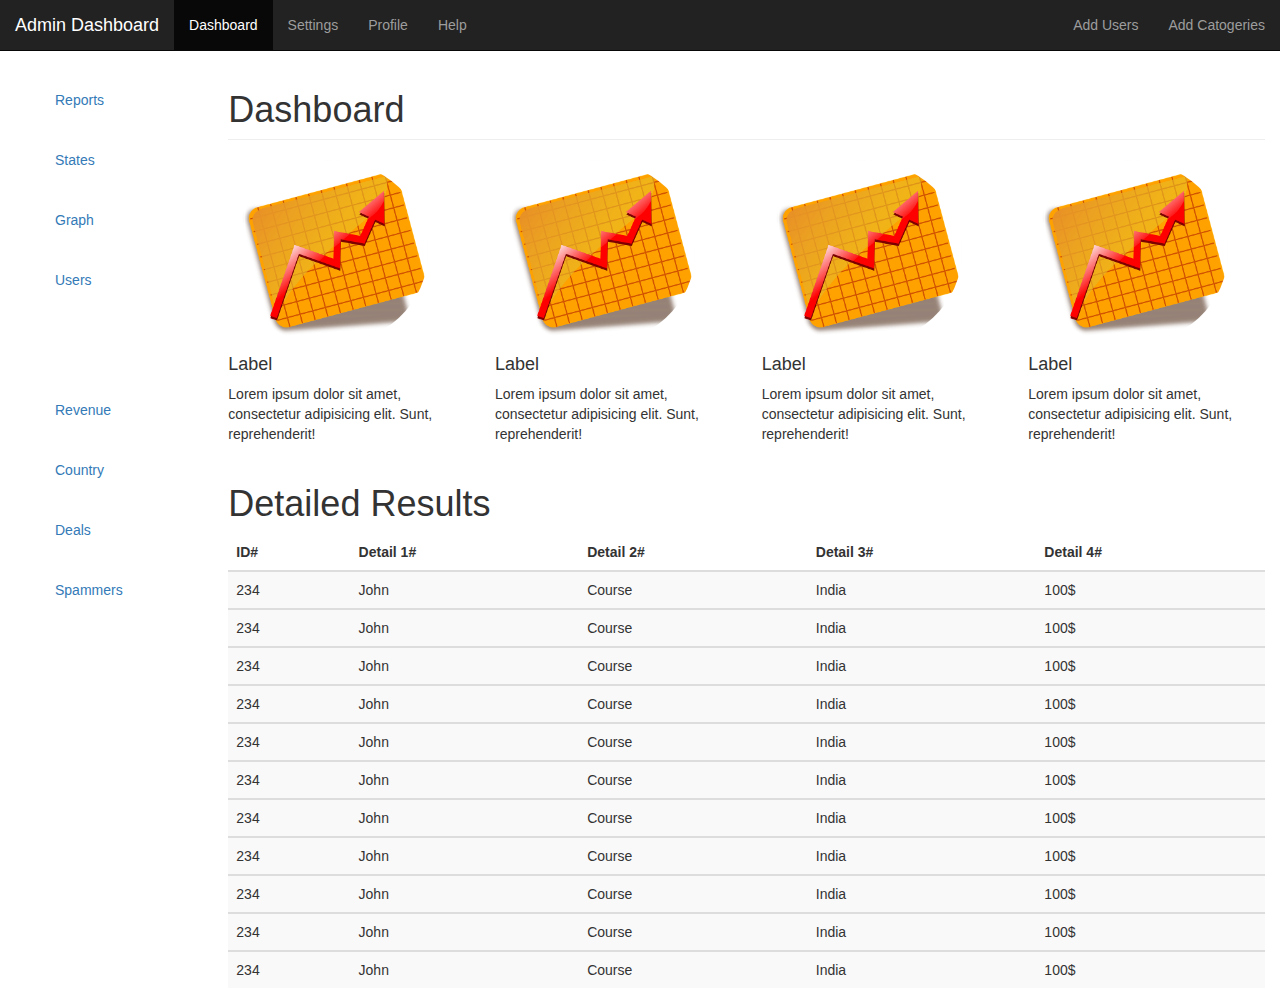
<file: Admin Dashboard/html/index.html>
<!DOCTYPE html>
<html lang="en">

<head>
	<meta charset="utf-8">
	<meta name="viewport" content="width=device-width, initial-scale=1.0">
	<link rel="stylesheet" media="screen" href="https://cdnjs.cloudflare.com/ajax/libs/twitter-bootstrap/3.3.5/css/bootstrap.min.css">

	<title>Admin Dashboard</title>

    <link rel="stylesheet" href="../css/admin.css">
    <link rel="stylesheet" href="https://maxcdn.bootstrapcdn.com/font-awesome/4.7.0/css/font-awesome.min.css">
	

</head>

<body>

<!--	navbar starts here-->
    <nav class="navbar navbar-inverse navbar-fixed-top">
  <div class="container-fluid">
    <!-- Brand and toggle get grouped for better mobile display -->
    <div class="navbar-header">
      <button type="button" class="navbar-toggle collapsed" data-toggle="collapse" data-target="#bs-example-navbar-collapse-1" aria-expanded="false">
        <span class="sr-only">Toggle navigation</span>
        <span class="icon-bar"></span>
        <span class="icon-bar"></span>
        <span class="icon-bar"></span>
      </button>
      <a class="navbar-brand" href="#"><i class="fas fa-tachometer-alt"></i>Admin Dashboard</a>
    </div>

    <!-- Collect the nav links, forms, and other content for toggling -->
    <div class="collapse navbar-collapse" id="bs-example-navbar-collapse-1">
      <ul class="nav navbar-nav">
        <li class="active"><a href="#">Dashboard <span class="sr-only">(current)</span></a></li>
        <li><a href="#">Settings</a></li>
        <li><a href="#">Profile</a></li>
        <li><a href="#">Help</a></li>
    
      </ul>
      <ul class="nav navbar-nav navbar-right">
        <li><a href="#">Add Users</a></li>
        <li><a href="#">Add Catogeries</a></li>
      </ul>
    </div><!-- /.navbar-collapse -->
  </div><!-- /.container-fluid -->
</nav>
<!--navbar ends here-->

<div class="container-fluid">
    <div class="row">
        <div class="col-sm-3 col-md-2 sidebar">
            <ul class="nav nav-sidebar">
                <li class="active"><a href="#">Reports</a></li>
                <li><a href="#">States</a></li>
                <li><a href="#">Graph</a></li>
                <li><a href="#">Users</a></li>
            </ul>
            <ul class="nav nav-sidebar">
                <li class="active">
                <a href="#">Revenue</a></li>
                <li><a href="#">Country</a></li>
                <li><a href="#">Deals</a></li>
                <li><a href="#">Spammers</a></li>
            </ul>
        </div>
        <div class="col-sm-9 col-md-10 main">
            <h1 class="page-header">Dashboard</h1>
            <div class="row placeholders">
                <div class="col-xs-6 col-sm-3 placeholder">
                    <img src="../image/graph.png"class="img-responsive"width="200px" height="200px" alt="">
                    <h4>Label</h4>
                    <p>Lorem ipsum dolor sit amet, consectetur adipisicing elit. Sunt, reprehenderit!</p>
                </div>
                <div class="col-xs-6 col-sm-3 placeholder">
                    <img src="../image/graph.png"class="img-responsive"width="200px" height="200px" alt="">
                    <h4>Label</h4>
                    <p>Lorem ipsum dolor sit amet, consectetur adipisicing elit. Sunt, reprehenderit!</p>
                </div>
                <div class="col-xs-6 col-sm-3 placeholder">
                    <img src="../image/graph.png"class="img-responsive"width="200px" height="200px" alt="">
                    <h4>Label</h4>
                    <p>Lorem ipsum dolor sit amet, consectetur adipisicing elit. Sunt, reprehenderit!</p>
                </div>
                <div class="col-xs-6 col-sm-3 placeholder">
                    <img src="../image/graph.png"class="img-responsive"width="200px" height="200px" alt="">
                    <h4>Label</h4>
                    <p>Lorem ipsum dolor sit amet, consectetur adipisicing elit. Sunt, reprehenderit!</p>
                </div>
            </div>
            <h1 class="sub-header">Detailed Results</h1>
            <div class="table-responsive">
                <table class="table table-striped">
                    <thead>
                        <tr>
                            <th>ID#</th>
                            <th>Detail 1#</th>
                            <th>Detail 2#</th>
                            <th>Detail 3#</th>
                            <th>Detail 4#</th>
                        </tr>
                    </thead>
                    <tbody>
                        <tr>
                            <td>234</td>
                            <td>John</td>
                            <td>Course</td>
                            <td>India</td>
                            <td>100$</td>
                        </tr>
                    </tbody>
                    <tbody>
                        <tr>
                            <td>234</td>
                            <td>John</td>
                            <td>Course</td>
                            <td>India</td>
                            <td>100$</td>
                        </tr>
                    </tbody>
                    <tbody>
                        <tr>
                            <td>234</td>
                            <td>John</td>
                            <td>Course</td>
                            <td>India</td>
                            <td>100$</td>
                        </tr>
                    </tbody>
                    <tbody>
                        <tr>
                            <td>234</td>
                            <td>John</td>
                            <td>Course</td>
                            <td>India</td>
                            <td>100$</td>
                        </tr>
                    </tbody>
                    <tbody>
                        <tr>
                            <td>234</td>
                            <td>John</td>
                            <td>Course</td>
                            <td>India</td>
                            <td>100$</td>
                        </tr>
                    </tbody>
                    <tbody>
                        <tr>
                            <td>234</td>
                            <td>John</td>
                            <td>Course</td>
                            <td>India</td>
                            <td>100$</td>
                        </tr>
                    </tbody>
                    <tbody>
                        <tr>
                            <td>234</td>
                            <td>John</td>
                            <td>Course</td>
                            <td>India</td>
                            <td>100$</td>
                        </tr>
                    </tbody>
                    <tbody>
                        <tr>
                            <td>234</td>
                            <td>John</td>
                            <td>Course</td>
                            <td>India</td>
                            <td>100$</td>
                        </tr>
                    </tbody>
                    <tbody>
                        <tr>
                            <td>234</td>
                            <td>John</td>
                            <td>Course</td>
                            <td>India</td>
                            <td>100$</td>
                        </tr>
                    </tbody>
                    <tbody>
                        <tr>
                            <td>234</td>
                            <td>John</td>
                            <td>Course</td>
                            <td>India</td>
                            <td>100$</td>
                        </tr>
                    </tbody>
                    <tbody>
                        <tr>
                            <td>234</td>
                            <td>John</td>
                            <td>Course</td>
                            <td>India</td>
                            <td>100$</td>
                        </tr>
                    </tbody>
                    
                </table>
            </div>
            
        </div>
    </div>
</div>
	<script src="https://cdnjs.cloudflare.com/ajax/libs/jquery/1.11.3/jquery.min.js"></script>
	<script src="https://cdnjs.cloudflare.com/ajax/libs/twitter-bootstrap/3.3.5/js/bootstrap.min.js"></script>

	<script>
	</script>

</body>

</html>
</file>
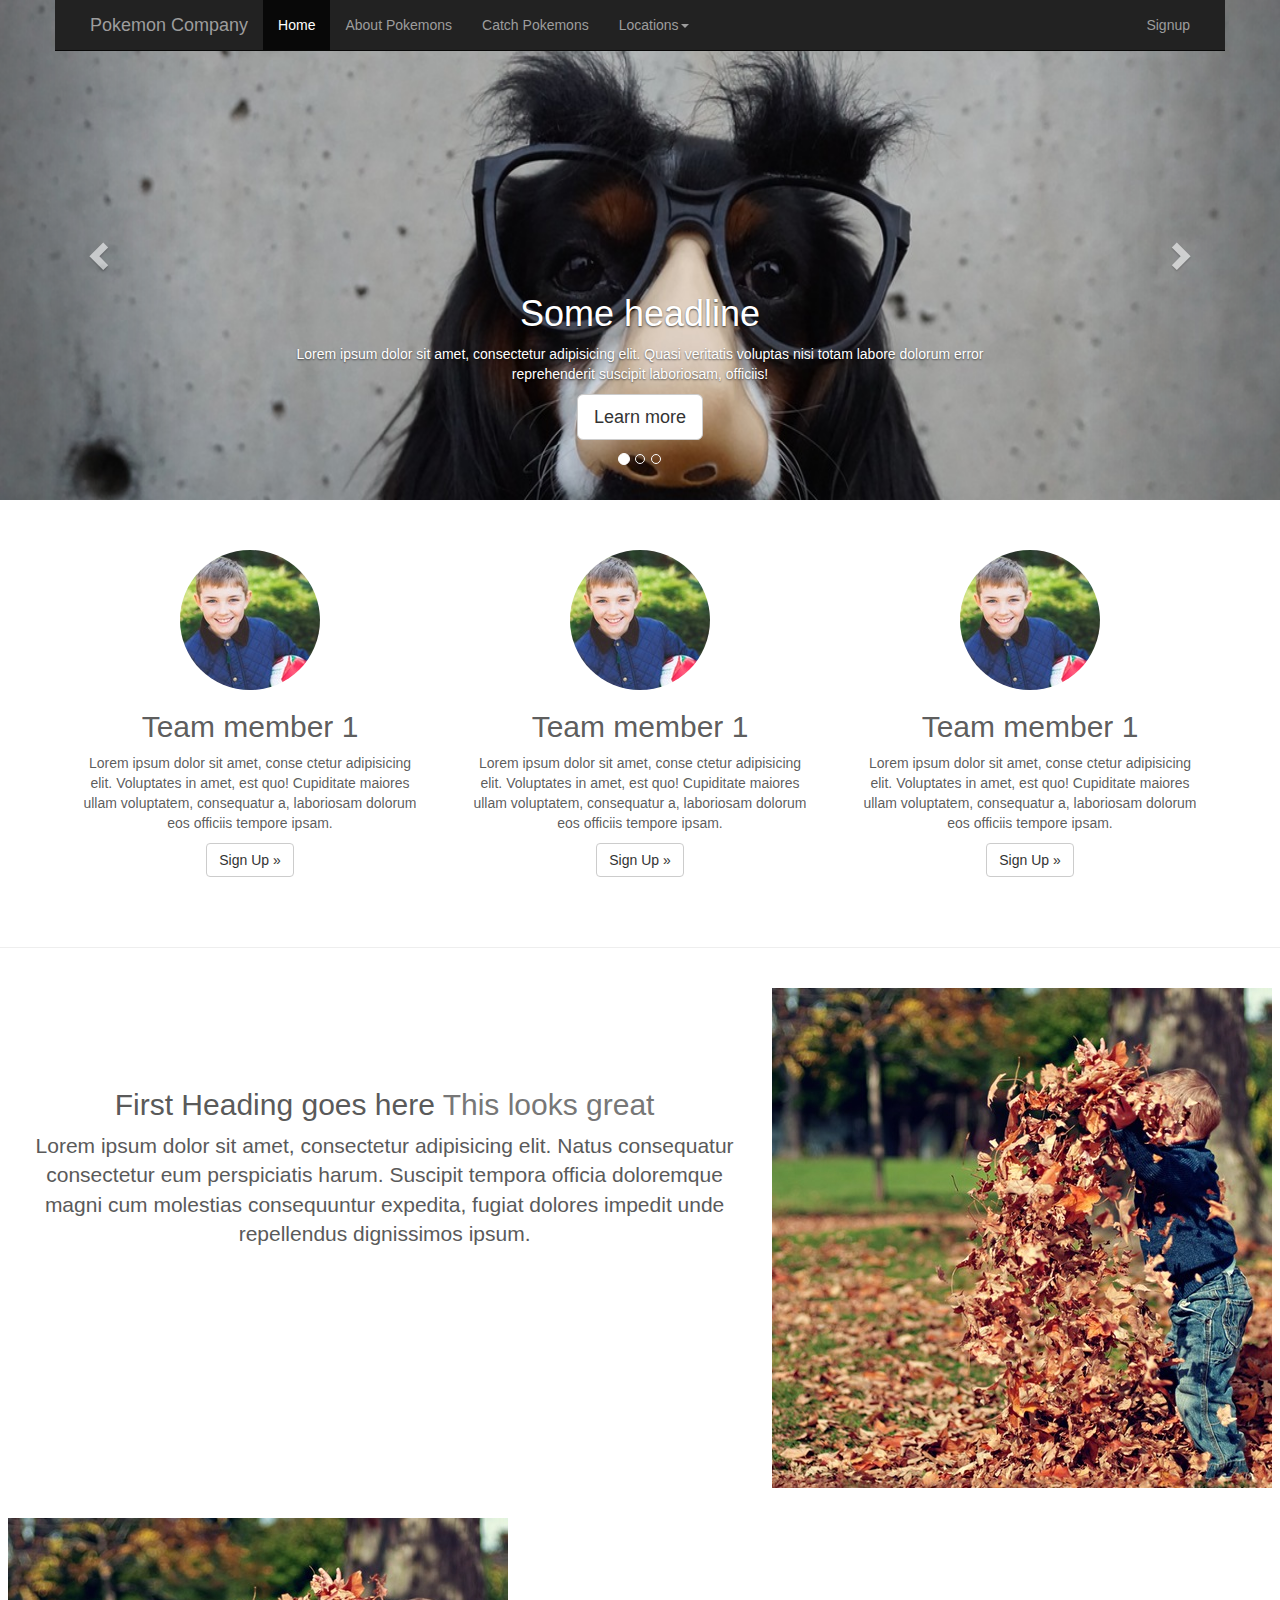
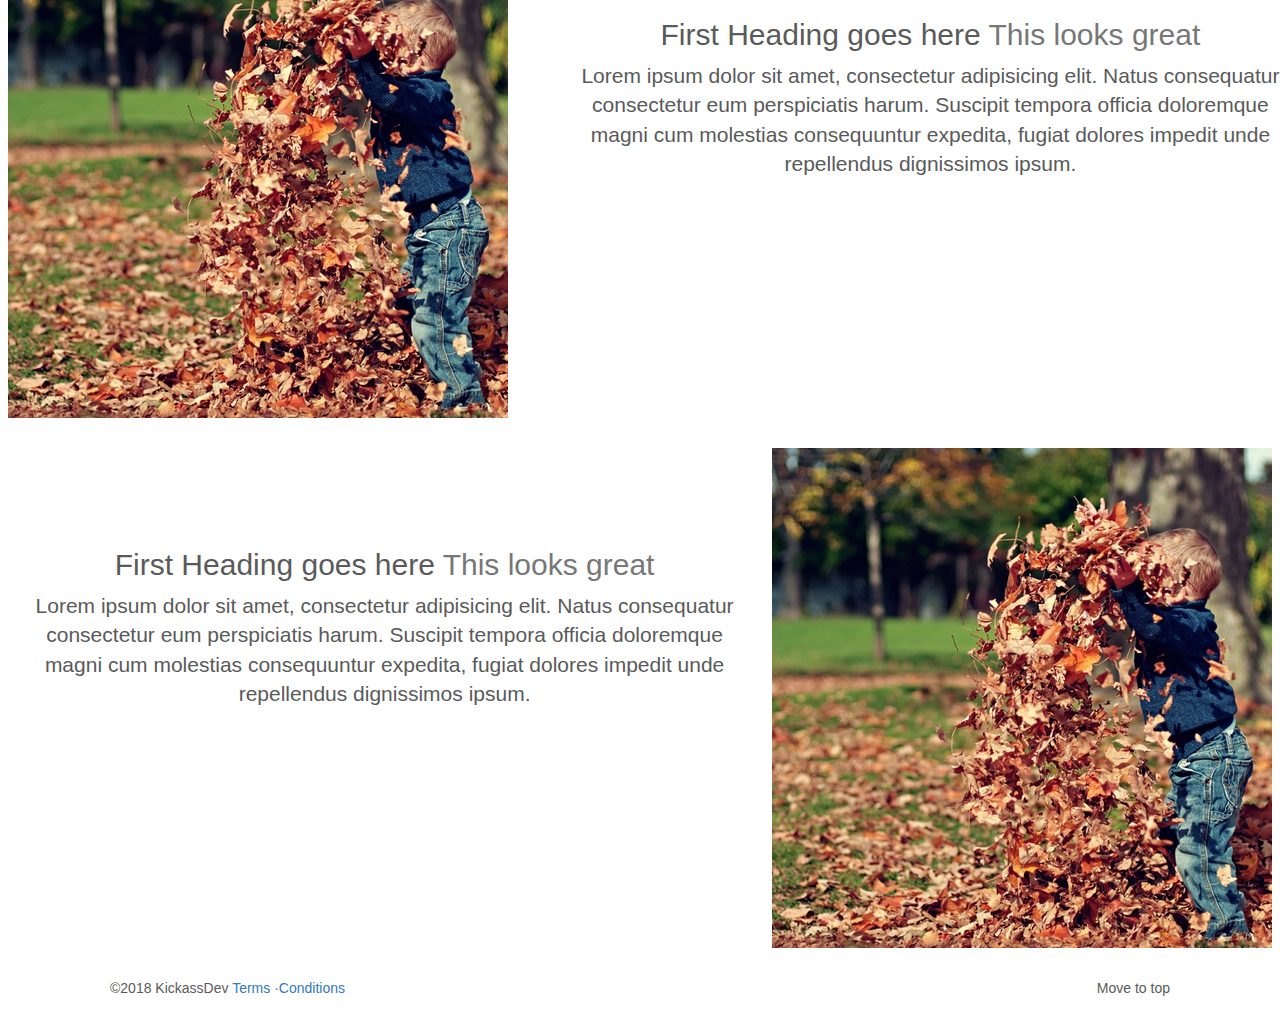
<file: pokemon company/html/index.html>
<!DOCTYPE html>
<html lang="en">

<head>
	<meta charset="utf-8">
	<meta name="viewport" content="width=device-width, initial-scale=1.0">
	<link rel="stylesheet" media="screen" href="https://cdnjs.cloudflare.com/ajax/libs/twitter-bootstrap/3.3.5/css/bootstrap.min.css">

	<title>Pokemon Company </title>

	<!--  -->
     <link rel="stylesheet" href="../css/animate.css">
	<link rel="stylesheet" href="https://maxcdn.bootstrapcdn.com/font-awesome/4.7.0/css/font-awesome.min.css">
	<link rel="stylesheet" href="../css/pokemongocsss.css">

</head>

<body>
<!--   navigation bar starts here-->
    <div class="navbar-wrapper">
        <div class="container">
            <nav class="navbar navbar-inverse navbar-static-top">
  <div class="container-fluid">
    <!-- Brand and toggle get grouped for better mobile display -->
    <div class="navbar-header">
      <button type="button" class="navbar-toggle collapsed" data-toggle="collapse" data-target="#bs-example-navbar-collapse-1" aria-expanded="false">
        <span class="sr-only">Toggle navigation</span>
        <span class="icon-bar"></span>
        <span class="icon-bar"></span>
        <span class="icon-bar"></span>
      </button>
      <a class="navbar-brand" href="#">Pokemon Company</a>
    </div>

    <!-- Collect the nav links, forms, and other content for toggling -->
    <div class="collapse navbar-collapse" id="bs-example-navbar-collapse-1">
      <ul class="nav navbar-nav">
        <li class="active"><a href="#">Home <span class="sr-only">(current)</span></a></li>
        <li><a href="#">About Pokemons</a></li>
        <li><a href="#">Catch Pokemons</a></li>
         <li class="dropdown">
          <a href="#" class="dropdown-toggle" data-toggle="dropdown" role="button" aria-haspopup="true" aria-expanded="false">Locations<span class="caret"></span></a>
          <ul class="dropdown-menu">
            <li><a href="#">Delhi</a></li>
            <li><a href="#">Mumbai</a></li>
            <li><a href="#">Bhopal</a></li>
            <li role="separator" class="divider"></li>
            <li class="dropdown-header"> Upcoming Gigs</li>
            <li><a href="#">Brazeel</a></li>
            <li><a href="#">China</a></li>
          </ul>
        </li>
    
      </ul>
    
      <ul class="nav navbar-nav navbar-right">
        <li><a href="#"><i class="fas fa-user-plus"></i> Signup</a></li>
       
      </ul>
    </div><!-- /.navbar-collapse -->
  </div><!-- /.container-fluid -->
</nav>
        </div>
    </div>
<!--navigation bar ends here-->

<!--crausal starts here-->

<div id="myCrousel" class="carousel slide" data-ride="carousel">
  <!-- Indicators -->
  <ol class="carousel-indicators">
    <li data-target="#carousel-example-generic" data-slide-to="0" class="active"></li>
    <li data-target="#carousel-example-generic" data-slide-to="1"></li>
    <li data-target="#carousel-example-generic" data-slide-to="2"></li>
  </ol>

  <!-- Wrapper for slides -->
  <div class="carousel-inner" role="listbox">
    <div class="item active">
      <img src="../images/slide1.jpeg" alt="First Slide">
      
      <div class="container">
          <div class="carousel-caption">
              <h1>Some headline</h1>
              <p>Lorem ipsum dolor sit amet, consectetur adipisicing elit. Quasi veritatis voluptas nisi totam labore dolorum error reprehenderit suscipit laboriosam, officiis!</p>
              <p><a class="btn btn-default btn-lg " href="#">Learn more</a></p>
          </div>
      </div>
      <div class="carousel-caption">
        
      </div>
    </div>
    <div class="item">
      <img src="../images/slide2.jpg" alt="Second slide">
       <div class="carousel-caption">
              <h1>Some headline</h1>
              <p>Lorem ipsum dolor sit amet, consectetur adipisicing elit. Quasi veritatis voluptas nisi totam labore dolorum error reprehenderit suscipit laboriosam, officiis!</p>
              <p><a class="btn btn-default btn-lg " href="#">Learn more</a></p>
          </div>
      <div class="carousel-caption">
        
      </div>
    </div>
    
     <div class="item">
      <img src="../images/slide3.jpeg" alt="Third Slide slide">
       <div class="carousel-caption">
              <h1>Some headline</h1>
              <p>Lorem ipsum dolor sit amet, consectetur adipisicing elit. Quasi veritatis voluptas nisi totam labore dolorum error reprehenderit suscipit laboriosam, officiis!</p>
              <p><a class="btn btn-default btn-lg " href="#">Learn more</a></p>
          </div>
      <div class="carousel-caption">
        
      </div>
    </div>
    
  </div>

  <!-- Controls -->
  <a class="left carousel-control" href="#carousel-example-generic" role="button" data-slide="prev">
    <span class="glyphicon glyphicon-chevron-left" aria-hidden="true"></span>
    <span class="sr-only">Previous</span>
  </a>
  <a class="right carousel-control" href="#carousel-example-generic" role="button" data-slide="next">
    <span class="glyphicon glyphicon-chevron-right" aria-hidden="true"></span>
    <span class="sr-only">Next</span>
  </a>
</div>

<!--crausal ends here-->
	
<!--Team section starts here-->

<div class="container team">
    <div class="row">
        <div class="col-lg-4">
            <img src="../images/boy.jpg" alt="Boy 1 img" class="img-circle animated  wobble" width="140" height= "140">
            <h2>Team member 1</h2>
            <p>Lorem ipsum dolor sit amet, conse ctetur adipisicing elit. Voluptates in amet, est quo! Cupiditate maiores ullam voluptatem, consequatur a, laboriosam dolorum eos officiis tempore ipsam.</p>
            <p><a href="#" class="btn btn-default">Sign Up &raquo;</a></p>
        </div>
        <div class="col-lg-4">
             <img src="../images/boy.jpg" alt="Boy 1 img" class="img-circle animated  wobble" width="140" height="140">
            <h2>Team member 1</h2>
            <p>Lorem ipsum dolor sit amet, conse ctetur adipisicing elit. Voluptates in amet, est quo! Cupiditate maiores ullam voluptatem, consequatur a, laboriosam dolorum eos officiis tempore ipsam.</p>
            <p><a href="#" class="btn btn-default">Sign Up &raquo;</a></p>
        </div>
        <div class="col-lg-4">
             <img src="../images/boy.jpg" alt="Boy 1 img" class="img-circle animated  wobble" width="140" height="140">
            <h2>Team member 1</h2>
            <p>Lorem ipsum dolor sit amet, conse ctetur adipisicing elit. Voluptates in amet, est quo! Cupiditate maiores ullam voluptatem, consequatur a, laboriosam dolorum eos officiis tempore ipsam.</p>
            <p><a href="#" class="btn btn-default">Sign Up &raquo;</a></p>
        </div>
    </div>
</div>
<!--    Team section ends here-->

<hr class="divider">

<!--contnet section starts here-->

<div class="row content">
    <div class="col-md-7 newrow">
        <h2 class="content-heading">First Heading goes here <span class="text-muted">This looks great</span></h2>
        <p class="lead">Lorem ipsum dolor sit amet, consectetur adipisicing elit. Natus consequatur consectetur eum perspiciatis harum. Suscipit tempora officia doloremque magni cum molestias consequuntur expedita, fugiat dolores impedit unde repellendus dignissimos ipsum.</p>
    </div>
    <div class="col-md-5">
        <img src="../images/paying-kid.jpg" alt="Playing kid" class="content-image img-responsive center-block">
    </div>
    
    
    
    
</div>
    <div class="row content"> 
     <div class="col-md-5">
        <img src="../images/paying-kid.jpg" alt="Playing kid" class="content-image img-responsive center-block">
    </div>
     <div class="col-md-7 newrow">
        <h2 class="content-heading">First Heading goes here <span class="text-muted">This looks great</span></h2>
        <p class="lead">Lorem ipsum dolor sit amet, consectetur adipisicing elit. Natus consequatur consectetur eum perspiciatis harum. Suscipit tempora officia doloremque magni cum molestias consequuntur expedita, fugiat dolores impedit unde repellendus dignissimos ipsum.</p>
    </div>
    </div>
    
    <div class="row content">
    <div class="col-md-7 newrow">
        <h2 class="content-heading">First Heading goes here <span class="text-muted">This looks great</span></h2>
        <p class="lead">Lorem ipsum dolor sit amet, consectetur adipisicing elit. Natus consequatur consectetur eum perspiciatis harum. Suscipit tempora officia doloremque magni cum molestias consequuntur expedita, fugiat dolores impedit unde repellendus dignissimos ipsum.</p>
    </div>
    <div class="col-md-5">
        <img src="../images/paying-kid.jpg" alt="Playing kid" class="content-image img-responsive center-block">
    </div>
    
    
    
    
</div>
<!--content section end here-->

<!--Footer section starts here-->

<footer>
   <p class="pull-right">Move to top</p>
    <p >&copy;2018 KickassDev <a href="#">Terms</a> &middot;<a href="#">Conditions</a></p>
</footer>
<!--footer section ends here-->
	<script src="https://cdnjs.cloudflare.com/ajax/libs/jquery/1.11.3/jquery.min.js"></script>
	<script src="https://cdnjs.cloudflare.com/ajax/libs/twitter-bootstrap/3.3.5/js/bootstrap.min.js"></script>

	<script>
	</script>

</body>

</html>
</file>
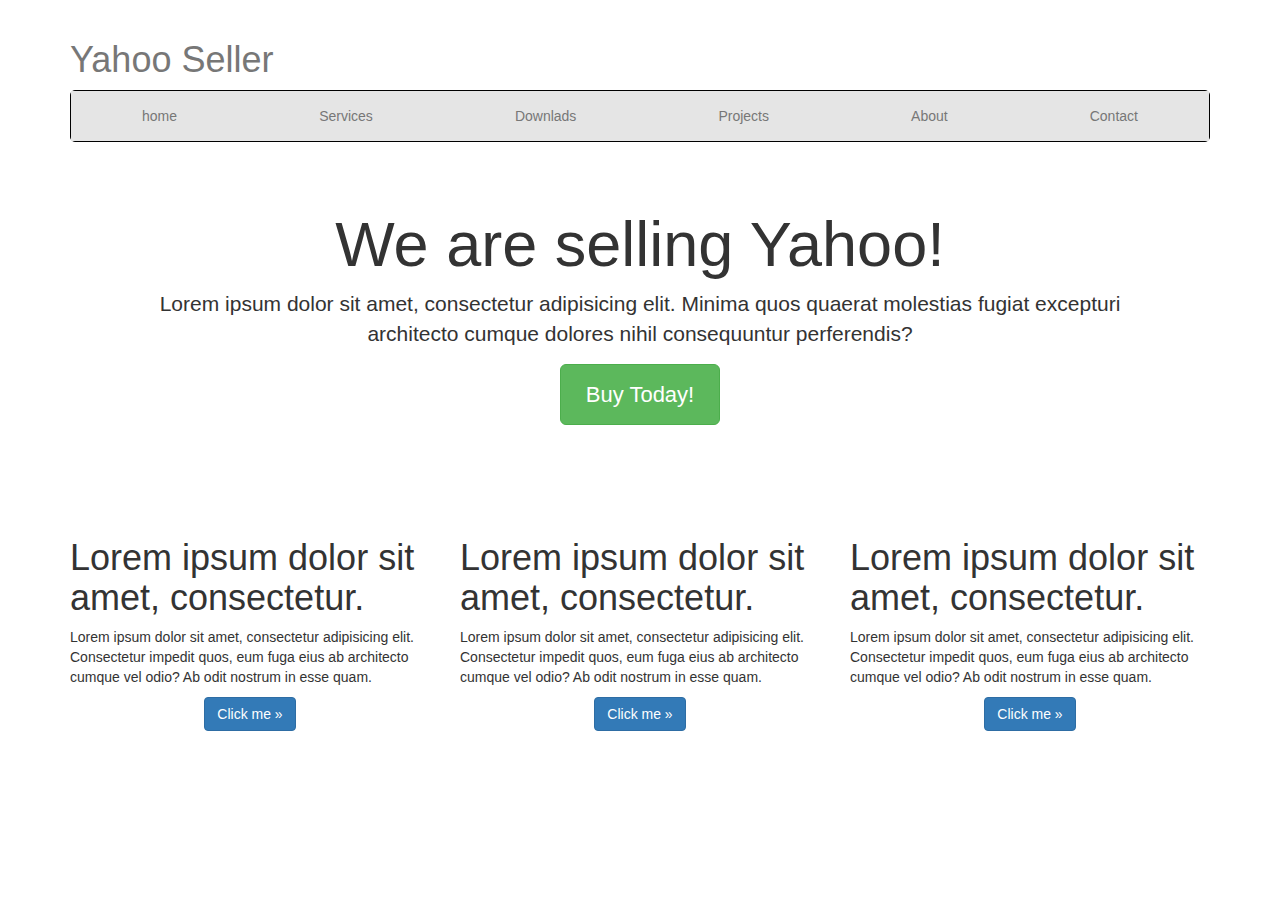
<file: Yahoo Selling page/html/index.html>
<!DOCTYPE html>
<html lang="en">

<head>
	<meta charset="utf-8">
	<meta name="viewport" content="width=device-width, initial-scale=1.0">
	<link rel="stylesheet" media="screen" href="https://cdnjs.cloudflare.com/ajax/libs/twitter-bootstrap/3.3.5/css/bootstrap.min.css">

	<title>Minimum Bootstrap HTML Skeleton</title>

	<!--  -->
    <link rel="stylesheet" href="../css/yahoo.css">
	<style>

	</style>

</head>

<body>

	<div class="container">
	<div>
	    <h1 class="text-muted">Yahoo Seller</h1>
	    <nav>
	        <ul class="nav nav-justified">
	            <li class="active"><a href="#">home</a></li>
	            <li><a href="#">Services</a></li>
	            <li><a href="#">Downlads</a></li>
	            <li><a href="#">Projects</a></li>
	            <li><a href="#">About</a></li>
	            <li><a href="#">Contact</a></li>
	        </ul>
	    </nav>
	</div>
	<div class="jumbotron">
	    <h1>We are selling Yahoo!</h1>
	    <p>Lorem ipsum dolor sit amet, consectetur adipisicing elit. Minima quos quaerat molestias fugiat excepturi architecto cumque dolores nihil consequuntur perferendis?</p>
	    <p><a class="btn btn-success btn-lg" href="#">Buy Today!</a></p>
	</div>
	 <div class="row">
	     <div class="col-lg-4">
	         <h1>Lorem ipsum dolor sit amet, consectetur.</h1>
	         <p>Lorem ipsum dolor sit amet, consectetur adipisicing elit. Consectetur impedit quos, eum fuga eius ab architecto cumque vel odio? Ab odit nostrum in esse quam.</p>
	         <p class="centro"><a href="#" class="btn btn-primary">Click me &raquo;</a></p>
	     </div>
	     
	     <div class="col-lg-4">
	          <h1>Lorem ipsum dolor sit amet, consectetur.</h1>
	         <p>Lorem ipsum dolor sit amet, consectetur adipisicing elit. Consectetur impedit quos, eum fuga eius ab architecto cumque vel odio? Ab odit nostrum in esse quam.</p>
	         <p class="centro"><a href="#" class="btn btn-primary">Click me &raquo;</a></p>
	     </div>
	     <div class="col-lg-4">
	          <h1>Lorem ipsum dolor sit amet, consectetur.</h1>
	         <p>Lorem ipsum dolor sit amet, consectetur adipisicing elit. Consectetur impedit quos, eum fuga eius ab architecto cumque vel odio? Ab odit nostrum in esse quam.</p>
	         <p class="centro"><a href="#" class="btn btn-primary">Click me &raquo;</a></p>
	     </div>
	 </div>
      
	</div>

	<script src="https://cdnjs.cloudflare.com/ajax/libs/jquery/1.11.3/jquery.min.js"></script>
	<script src="https://cdnjs.cloudflare.com/ajax/libs/twitter-bootstrap/3.3.5/js/bootstrap.min.js"></script>

	<script>
	</script>

</body>

</html>
</file>
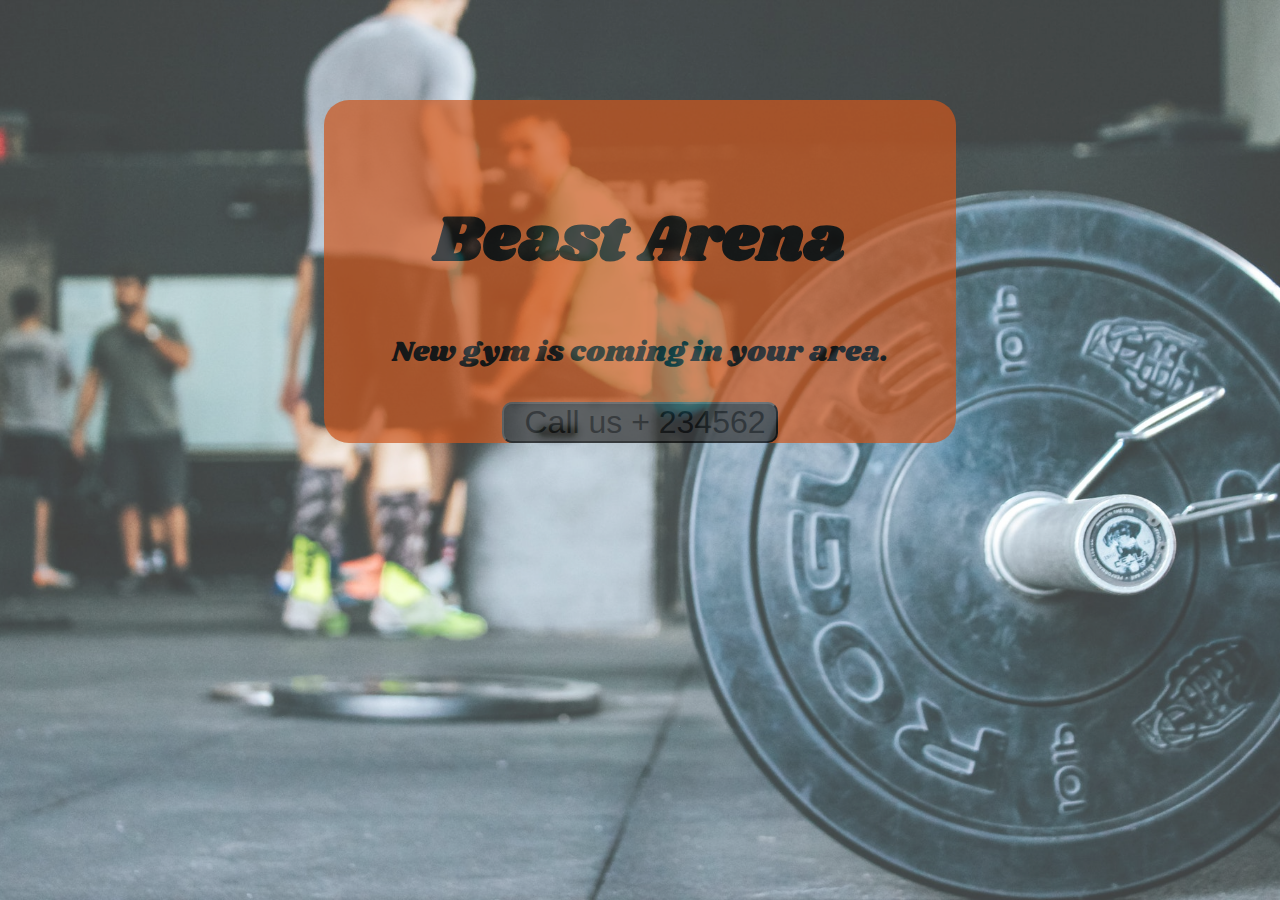
<file: gym project/html/gym.html>
<!DOCTYPE html>
<html lang="en">
<head>
    <meta charset="UTF-8">
    <link rel="stylesheet" href="https://cdnjs.cloudflare.com/ajax/libs/font-awesome/4.7.0/css/font-awesome.css">
    <title>FitoFit Fit</title>
    <link rel="stylesheet" href="../css/gymStyle.css">
    <link href="https://fonts.googleapis.com/css?family=Shrikhand" rel="stylesheet">
    
</head>
<body>
   <div>
   
    <h1><i class="fas fa-meh"></i> <br> Beast Arena</h1>
    <p>New gym is coming in your area.</p>
    
    <button>Call us + 234562</button>
    </div>
</body>
</html>
</file>
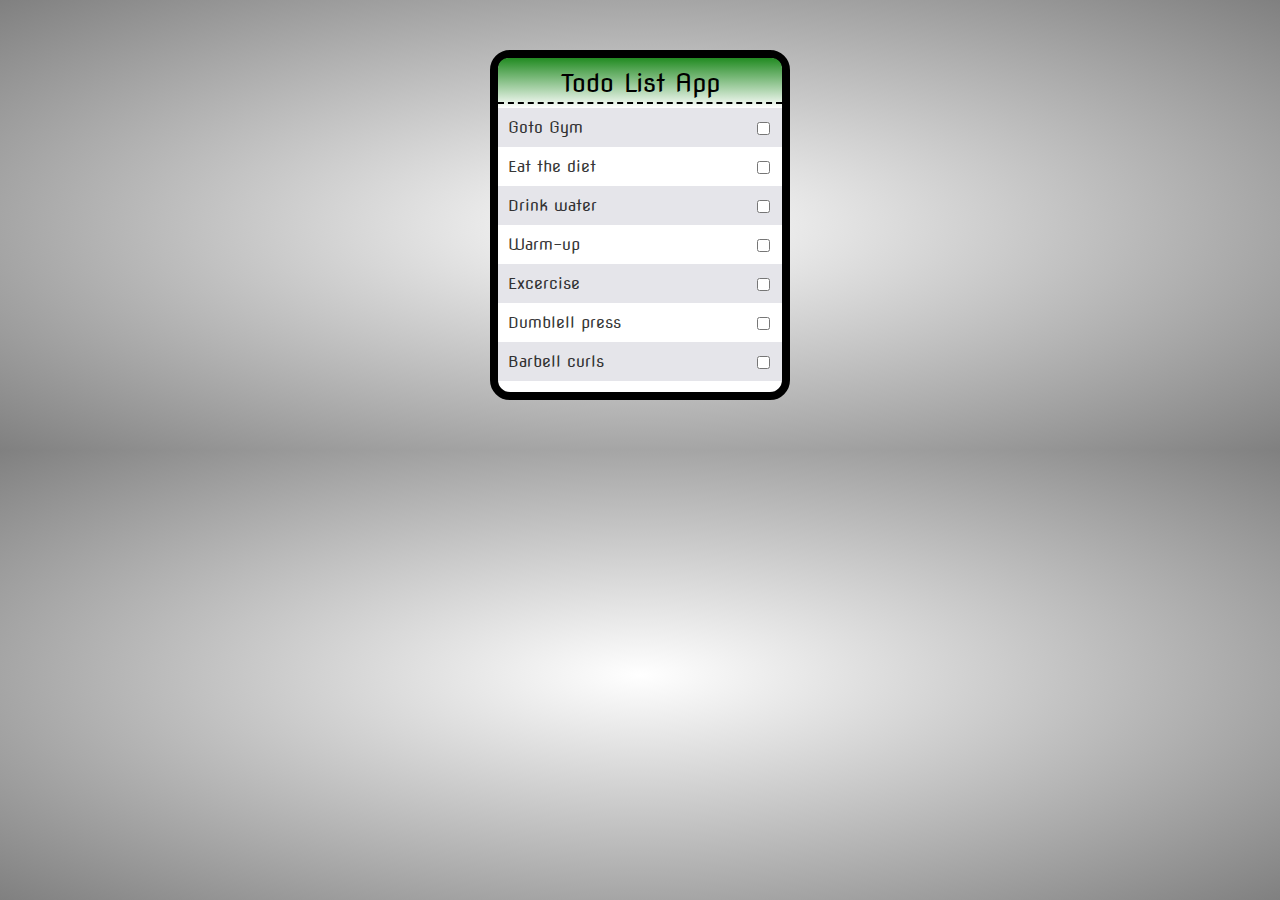
<file: To-do-list-project/html/todo.html>
<!DOCTYPE html>
<html lang="en">
<head>
    <meta charset="UTF-8">
    <title>Todo Project</title>
    <link rel="stylesheet" href="../css/todo.css">
    <link href="https://fonts.googleapis.com/css?family=Nova+Flat" rel="stylesheet">
</head>
<body>
    <div class="wrapper">
        <div class="header">
            <span>
                Todo List App
            </span>
        </div>
        <div class="wrap-list">
            <ol class="list">
               <li class="grey">
                <input type="checkbox" name="" id="">
                <label for="">Goto Gym</label>
                </li>
                <li>
                <input type="checkbox" name="" id="">
                <label for="">Eat the diet</label>
                </li>
                <li class="grey">
                <input type="checkbox" name="" id="">
                <label for="">Drink water</label>
                </li>
                <li>
                <input type="checkbox" name="" id="">
                <label for="">Warm-up</label>
                </li>
                <li class="grey">
                <input type="checkbox" name="" id="">
                <label for="">Excercise</label>
                </li>
                <li>
                <input type="checkbox" name="" id="">
                <label for="">Dumblell press</label>
                </li>
                <li class="grey">
                <input type="checkbox" name="" id="">
                <label for="">Barbell curls</label>
                </li>
               
            </ol>
        </div>
    </div>
</body>
</html>
</file>
<file: Admin Dashboard/css/admin.css>
.nav-sidebar{
    margin: 70px -20px 20px 20px;
}
.nav-sidebar>li >a{
    padding: 20px 20px;
}
/*
.sidebar{
    display: none;
}*/

.main{
    margin-top: 50px;
}
.placeholders{
    margin-top: 10px;
    margin-bottom: 30px;
}

.placeholder img{
    display: inherit;
    border-radius: 50%;
}
</file>
<file: pokemon company/css/pokemongocsss.css>
body {
    padding-bottom: 20px;
    color: #5a5a5a;
}
.navbar-wrapper {
    position: absolute;
    top: 0;
    right: 0;
    left: 0;
    z-index: 20;
}
.navbar-wrapper> .container{
    padding-right: 0;
    padding-left: 0;
}
.navbar-wrapper .navbar {
    padding-right: 20px;
    padding-left: 20px;
}

.navbar-wrapper .navbar .container {
    width: auto;
}

.carousel {
    height: 500px;
    margin-bottom: 50px;
}

.carousel .item {
    height: 500px;
    background-color: #777;
}

.carousel-inner>.item> img{
    position: absolute;
    height: 500px;
    min-width: 100%;
    top=0;
    left: 0;
}

.team .col-lg-4 {
    text-align: center;
    margin-bottom: 20px;
}
.team h2 {
    color: rgba(50,50,50,0.8);
}
.team p {
    color: rgba(50,50,50,0.8);
    margin-left: 10px;
    margin-right: 10px;
    
}
.divider {
    margin: 40px 0;
    
}

.newrow {
    padding-left: 50px;
    text-align: center;
    padding-top: 80px;
}

.content {
    margin-bottom: 30px;
}
footer {
    margin: 0 110px;
}
</file>
<file: Yahoo Selling page/css/yahoo.css>
body {
    padding-top: 20px;
}
.nav-justified{
    background-color: #eee;
    border-radius: 5px;
    border: 1px solid black;
}
.nav-justified > li > a{
    padding: 15px 0;
    color: #777;
    text-align: center;
    background-color: #e5e5e5;
}
.jumbotron{
    text-align: center;
    background-color: transparent;
}
.jumbotron .btn{
    padding: 15px 25px;
    font-size: 22px;
}
.centro {
    text-align: center;
}
</file>
<file: gym project/css/gymStyle.css>
body{
/*    this code is used for insert background image*/
    background: url(../image/gym1.png)
        no-repeat center center fixed;
    font-family: 'Shrikhand', cursive;
    background-size: cover;
}
div {
    background-color: #CE571D;
    width: 50%;
    text-align: center;
    margin: 100px auto;
    border-radius: 25px;
    opacity: 0.7;
}
button {
    background: rgba(50,50,50);
    padding: 0 10px 0 20px;
    color: black;
    font-size: 2em;
    border-radius: 10px;
}
h1 {
    font-size: 4em;
}
p {
    font-size: 1.8em;
}
</file>
<file: To-do-list-project/css/todo.css>
* {
    margin: 0;
    padding: 0;
    outline: none;
    border: none;
    box-sizing: border-box;
    font-family: 'Nova Flat', cursive;
}
body {
    min-height: 100%;
    background: radial-gradient(white,grey);
}
.wrapper {
    width: 300px;
    height: 350px;
    margin: 50px auto;
     border: solid 8px black;
    border-radius: 20px;
    background: white;
}
.header {
    width: 100%;
    text-align: center;
    height: 50px;
    background: linear-gradient(forestgreen,white);
    border-radius: 10px 10px 0 0;
    font-size: 25px;
    padding-top: 10px;
}
span {
    border-bottom: dashed 2px black;
    display: block; 
    height: 90%;
    width: 100%;
    
}
.wrap-list {
    height: 85%;
    width: 100%;
    border-radius: 0 0 10px 10px;
/*    box-shadow: inset 0 0 5px black;*/
}
input[type="checkbox"] {
    position: relative;
    top: 14px;
    right: 12px;
    float: right;
}
input[type="checkbox"]:checked + label {
    text-decoration: line-through;
    opacity: 0.7;
}
.list {
    list-style: none;
    color: rgba(0,0,0,0.8);
}
.list li {
    width: 100%;
    float: left;
    
}
label {
    padding: 10px;
    float: left;
    width: 90%; 
}
.grey {
    background: rgba(0,0,50,0.1 );
}
</file>
